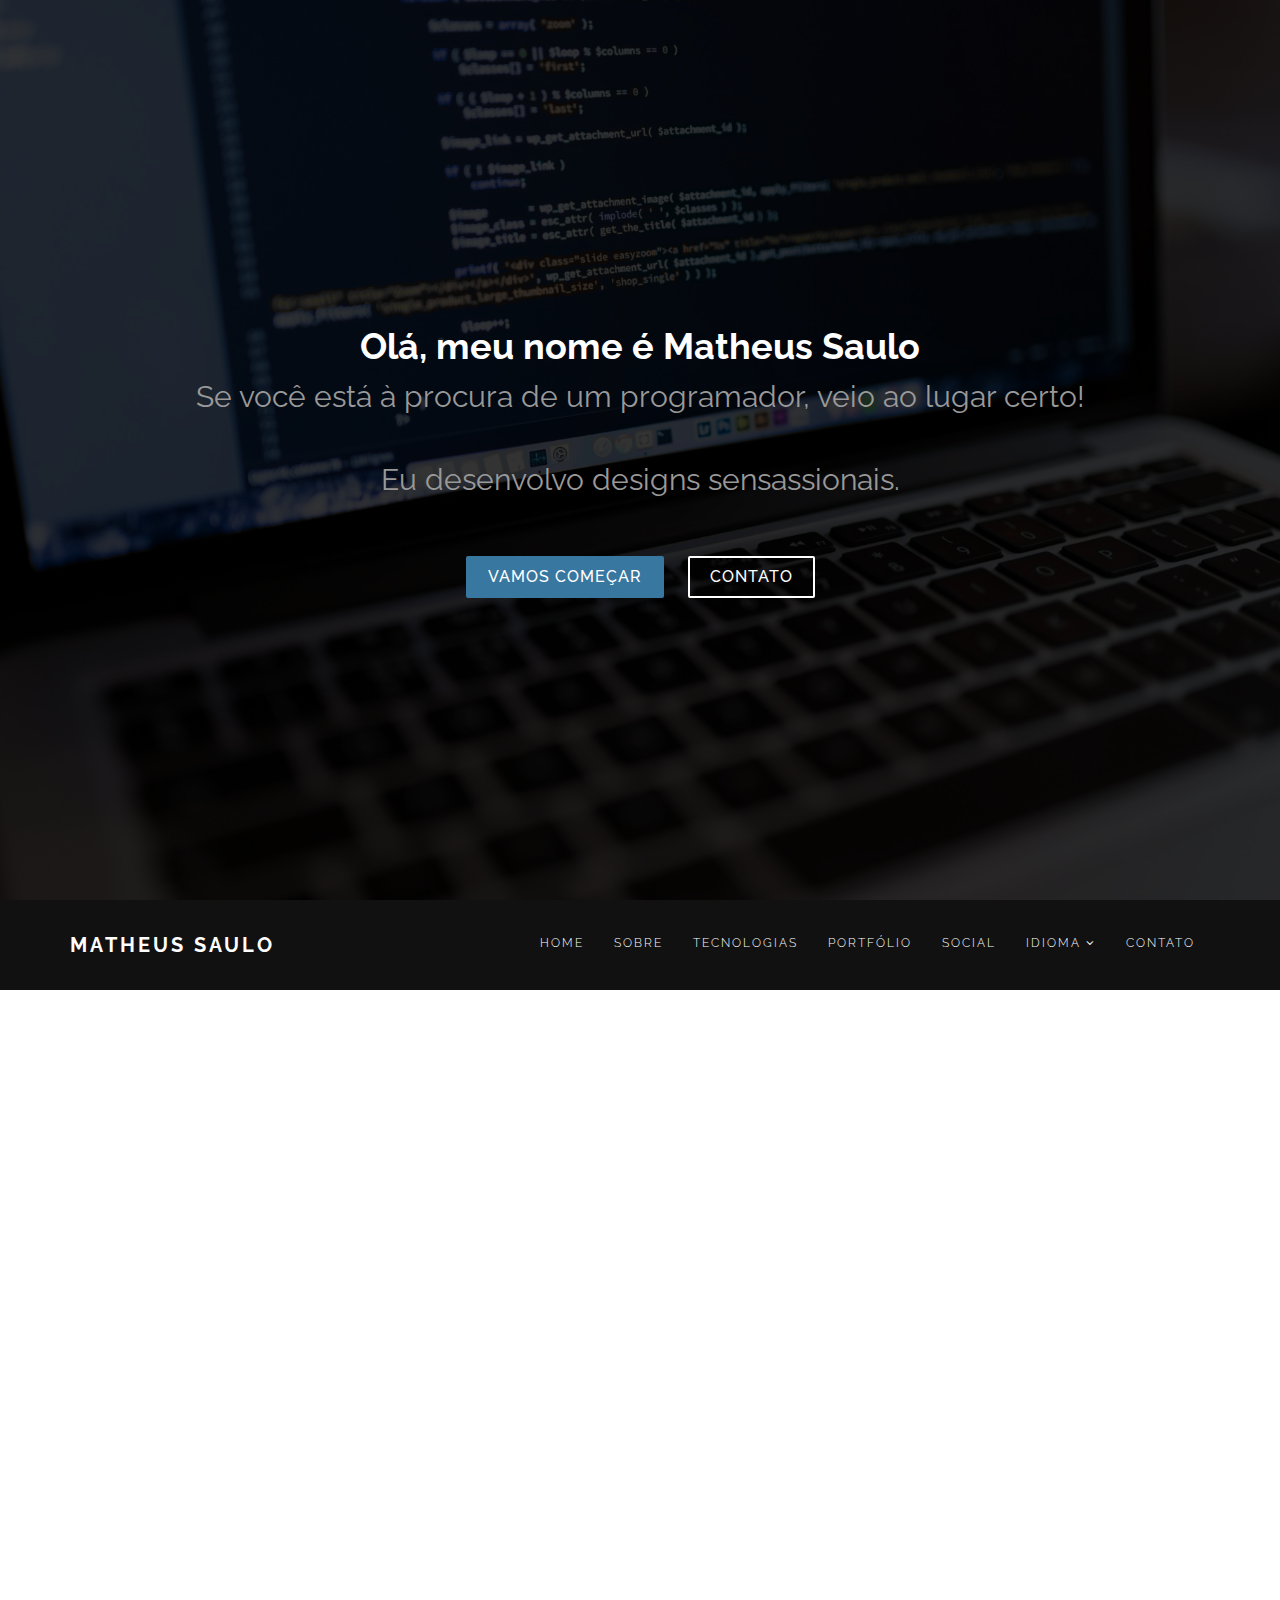
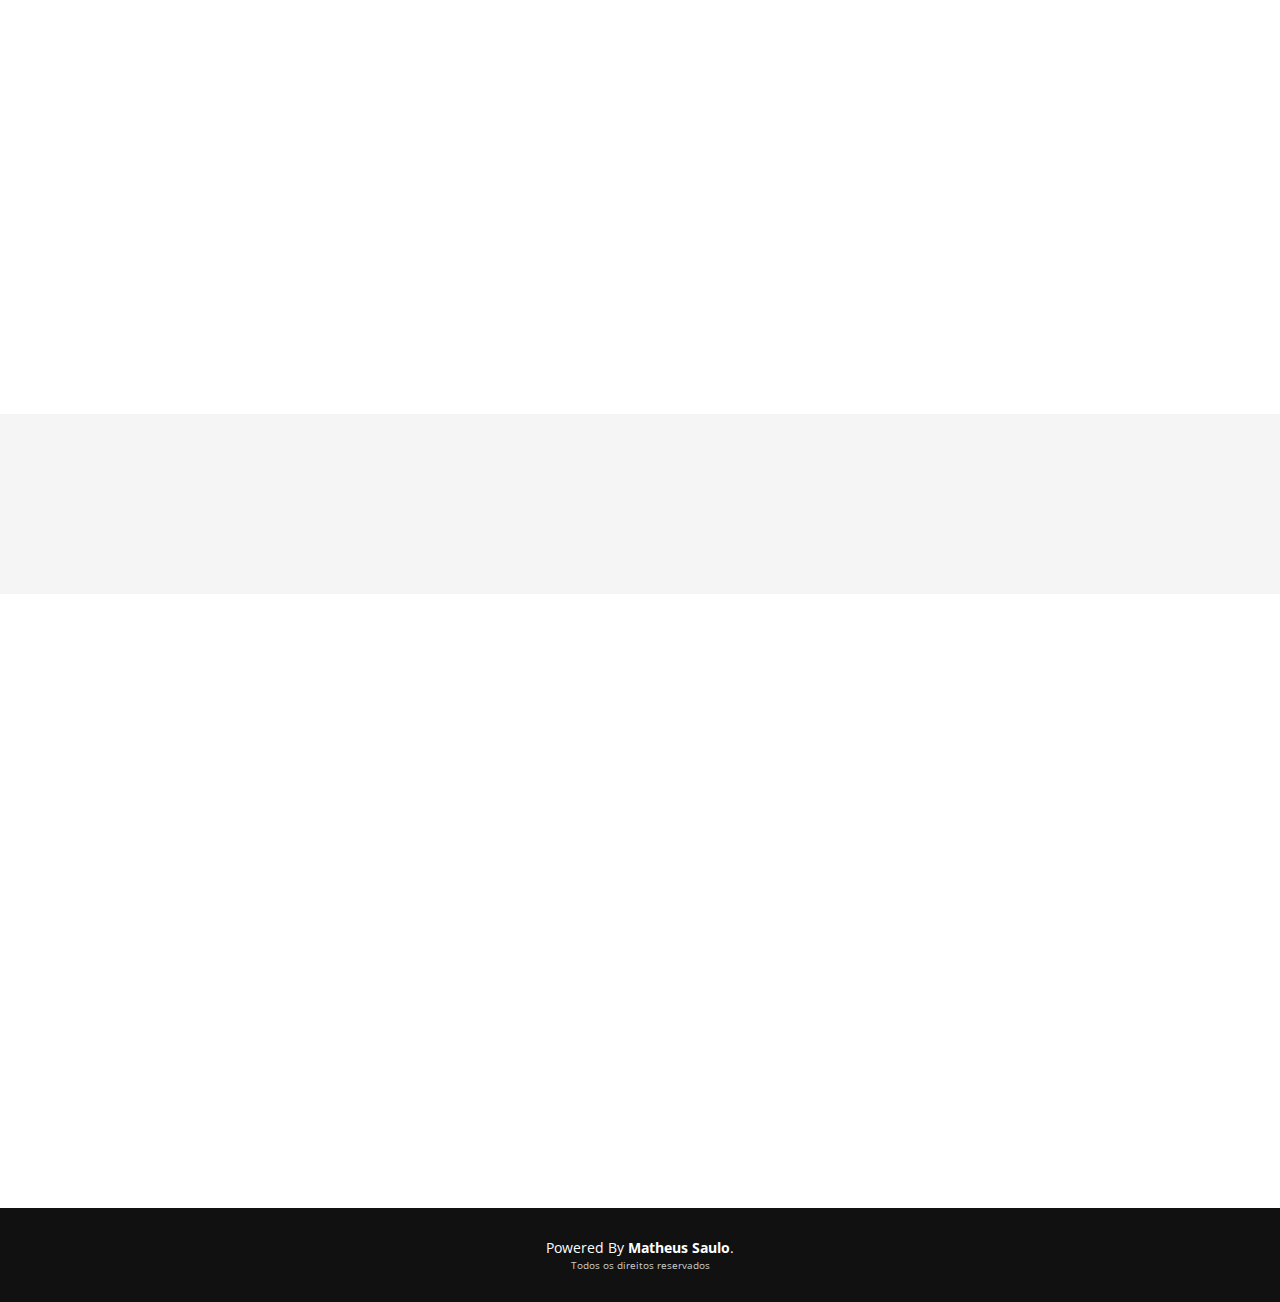
<file: br.html>
<!DOCTYPE html>
<html lang="pt-BR">
<head>
    <meta charset="utf-8">
    <meta name="viewport" content="width=device-width, initial-scale=1">
    <meta property="og:site_name" content="Matheus Saulo"/>
    <meta property="og:title" content="Conheça o Matheus"/>
    <meta property="og:description" content="Entusiasta em TI desde a primeira vez que usei um computador nos anos 2000, programador e gamer nas horas vagas."/>
    <meta property="og:image" content="https://msaulo.github.io/resume/assets/img/pic.jpg">
    <meta property="og:url" content="https://msaulo.github.io/resume/">
    <meta property="og:type" content="website"/>

    <title>Matheus Saulo</title>

    <link rel="apple-touch-icon" sizes="180x180" href="assets/favicon/apple-touch-icon.png">
    <link rel="icon" type="image/png" sizes="32x32" href="assets/favicon/favicon-32x32.png">
    <link rel="icon" type="image/png" sizes="16x16" href="assets/favicon/favicon-16x16.png">
    <link rel="manifest" href="assets/favicon/site.webmanifest">
    <link rel="mask-icon" href="assets/favicon/safari-pinned-tab.svg" color="#3a3c3d">
    <meta name="msapplication-TileColor" content="#ffffff">
    <meta name="theme-color" content="#ffffff">

    <!-- Google Fonts -->
    <link href="https://fonts.googleapis.com/css?family=Open+Sans:300,300i,400,400i,700,700i|Raleway:300,400,500,700,800"
          rel="stylesheet">

    <!-- Bootstrap CSS File -->
    <link href="resource/bootstrap/css/bootstrap.min.css" rel="stylesheet">

    <!-- Libraries CSS Files -->
    <link href="resource/font-awesome/css/font-awesome.min.css" rel="stylesheet">
    <link href="resource/animate-css/animate.min.css" rel="stylesheet">
    <link href="resource/devicon-master/devicon.css" rel="stylesheet">

    <!-- Main Stylesheet File -->
    <link href="assets/css/style.css" rel="stylesheet">

</head>

<body>
<div id="preloader"></div>

<!--==========================
  Hero Section
============================-->
<section id="hero">
    <div class="hero-container">
        <div class="wow fadeIn">
            <h1>Olá, meu nome é Matheus Saulo</h1>
            <h2>Se você está à procura de um programador, veio ao lugar certo!</h2>
            <h2>Eu desenvolvo <span class="rotating">designs sensassionais., websites funcionais., aplicativos para dispositivos móveis.,
                jogos., aplicativos Web., programas em C#., programas em Java., programas em Python., programas em C., banco de dados. </span>
            </h2>
            <div class="actions">
                <a href="#about" class="btn-get-started">Vamos começar</a>
                <a href="#contact" class="btn-services">Contato</a>
            </div>
        </div>
    </div>
</section>

<!--==========================
  Header Section
============================-->
<header id="header">
    <div class="container">

        <div id="logo" class="pull-left">
            <h1><a href="#hero">Matheus Saulo</a></h1>
        </div>

        <nav id="nav-menu-container">
            <ul class="nav-menu">
                <li><a href="#hero"></span>Home</a></li>
                <li><a href="#about">Sobre</a></li>
                <li><a href="#services">Tecnologias</a></li>
                <li><a href="#portfolio">Portfólio</a></li>
                <li><a href="#team">Social</a></li>
                <li class="menu-has-children"><a href="#language" onclick="return false;">Idioma</a>
                    <ul class="flags">
                        <li><a href="./br"><img src="assets/img/brazil.png" alt="Português"/>Português</a></li>
                        <li><a href="./en"><img src="assets/img/usa.png" alt="Inglês"/>Inglês</a></li>
                    </ul>
                </li>
                <li><a href="#contact">Contato</a></li>
            </ul>
        </nav><!-- #nav-menu-container -->
    </div>
</header><!-- #header -->

<!--==========================
  About Section
============================-->
<section id="about">
    <div class="container wow fadeInRight">
        <div class="row">
            <div class="col-md-12">
                <h3 class="section-title">Sobre Mim</h3>
                <div class="section-title-divider"></div>
                <p class="section-description">Entusiasta em TI desde a primeira vez que usei um computador nos anos 2000,
                    programador e gamer nas horas vagas.</p>
            </div>
        </div>
    </div>
    <div class="container about-container wow fadeInLeft">
        <div class="row">
            <div class="col-md-6 col-md-push-6 about-content">
                <h2 class="about-title">Sempre em busca de conhecimento</h2>
                <p class="about-text">
                    A minha trajetória no mundo da tecnologia começou desde a minha infância, a minha primeira experiência
                    no mundo dos computadores foi junto a um Pentium 4 branco, lembro como se fosse hoje, todos os jogos que joguei
                    e a total diversão contida naquela caixa branca.
                </p>
                <p class="about-text">
                    Minha carreira como programador começou quando ingressei em meu primeiro curso voltado a área de
                    informática. A partir deste momento me apaixonei pela programação, e seu mundo extremamente vasto
                    e amplo, com novas ideias e soluções sendo criadas a todo momento. Este mundo me fascina todos os
                    dias e me impulsiona a pensar fora da caixa em todos os momentos de minha trajetória. 
                </p>
                <p class="about-text">
                    Devido a esse interesse ingressei no curso de Análise e Desenvolvimento de Sistemas no IFSP
                    (Instituto Federal de São Paulo). Me dediquei totalmente aos estudos, buscando aprender o
                    mais alto padrão de desenvolvimento de softwares, desde a arquitetura de criação de softwares
                    até a implantação em produção dos aplicativos. 
                </p>
            </div>
        </div>
    </div>
</section>

<!--==========================
  Services Section
============================-->
<section id="services">
    <div class="container wow fadeInRight">
        <div class="row">
            <div class="col-md-12">
                <h3 class="section-title">Tecnologias</h3>
                <div class="section-title-divider"></div>
                <p class="section-description">Essas são as tecnologias que já tive experiência.</p>
            </div>
        </div>

        <div class="row">
            <div class="col-md-4 col-sm-6 service-item">
                <div class="service-icon"><i class="devicon-java-plain"></i></div>
                <h4 class="service-title"><a href="#services">Java</a></h4>
                <p class="service-description">
                    Implementando as melhores práticas de programação orientada a objeto e desenvolvimento de interface gráfica,
                    aplicando e desenvolvendo sempre utilizando especificações UML.</p>
            </div>
            <div class="col-md-4 col-sm-6 service-item">
                <div class="service-icon"><i class="devicon-mysql-plain" style="position: relative;top: 3px"></i></div>
                <h4 class="service-title"><a href="#services">Banco de Dados SQL</a></h4>
                <p class="service-description">Projetando, modificando e consultando bancos de dados relacionais de
                    projetos que são de fácil manutenção, seguros e adaptáveis ​​às mudanças nos requisitos de negócios. PL/SQL, MySQL e Postgres</p>
            </div>
            <div class="col-md-4 col-sm-6 service-item">
                <div class="service-icon"><i class="devicon-html5-plain" style="position: relative;top: 3px"></i></div>
                <h4 class="service-title"><a href="#services">Aplicações Web</a></h4>
                <p class="service-description">Elaborando o design, programando e implementando soluções baseadas na web
                    para problemas de alta interatividade e complexidade, utilizando HTML5, CSS, JavaScript, PHP e muito mais.</p>
            </div>
            <div class="col-md-4 col-sm-6 service-item">
                <div class="service-icon"><i class="devicon-python-plain" style="position: relative;top: 2px"></i></div>
                <h4 class="service-title"><a href="#services">Python</a></h4>
                <p class="service-description">Desenvolvendo aplicações em Python para criar soluções IoT usando
                    Raspbery-Pi, atuadores, relés, sensores e microcontroladores</p>
            </div>
            <div class="col-md-4 col-sm-6 service-item">
                <div class="service-icon"><i class="devicon-javascript-plain" style="position: relative;top: 2px"></i></div>
                <h4 class="service-title"><a href="#services">JavaScript</a></h4>
                <p class="service-description">Desenvolvendo utilizando frameworks JavaScript como Angular, JQuery e React para tornar
                o desenvolvimento um processo ágil e consistente.</p>
            </div>
            <div class="col-md-4 col-sm-6 service-item">
                <div class="service-icon"><i class="devicon-c-line" style="position: relative;top: 2px"></i></div>
                <h4 class="service-title"><a href="#services">Linguagem C</a></h4>
                <p class="service-description">Implementando conceitos de ponteiros, estruturas e tipos abstratos de
                    dados. Listas lineares, árvores e suas generalizações, juntamente com métodos de pesquisa e ordenação.</p>
            </div>
        </div>
    </div>
</section>

<!--==========================
  Subscribe Section
============================-->
<section id="subscribe">
    <div class="container wow fadeInDown">
        <div class="row">
            <div class="col-md-8">
                <h3 class="subscribe-title">Se interessou?</h3>
                <p class="subscribe-text">Ainda não acabou, dê uma olhada em meu portfólio ele está logo abaixo.</p>
            </div>
            <div class="col-md-4 subscribe-btn-container">
                <a class="subscribe-btn" href="#contact">Entre em Contato</a>
            </div>
        </div>
    </div>
</section>

<!--==========================
  Portfolio Section
============================-->
<section id="portfolio">
    <div class="container wow fadeInRight">
        <div class="row">
            <div class="col-md-12">
                <h3 class="section-title">Portfólio</h3>
                <div class="section-title-divider"></div>
                <p class="section-description">Estes são alguns projetos em que estive envolvido: </p>
            </div>
        </div>

        <div class="row">
            <div class="col-md-3">
                <a class="portfolio-item" style="background-image: url(assets/img/portfolio-1.png);" href="#on-service" onclick="return false;">
                    <div class="details">
                        <h4>On-Service</h4>
                        <span>Aplicativo proprietário para controle de acesso e gerenciamento de prestadores de serviço.</span>
                    </div>
                </a>
            </div>

            <div class="col-md-3">
                <a class="portfolio-item" style="background-image: url(assets/img/portfolio-2.png);" href="https://security.eurofarma.com.br/darkweb/" target= "_blank" >
                    <div class="details">
                        <h4>Darkweb Checker</h4>
                        <span>Este aplicativo permite a consulta de credenciais vazadas na Darkweb, instruindo seus usuários
                            a criarem maturidade sobre o assunto: Segurança na Internet.
                        </span>
                    </div>
                </a>
            </div>

            <div class="col-md-3">
                <a class="portfolio-item" style="background-image: url(assets/img/portfolio-3.png);" href="#my-inventory" onclick="return false;">
                    <div class="details">
                        <h4>MyInventory</h4>
                        <span>Aplicativo proprietário para realizar inventário de antenas de telecomunicação.</span>
                    </div>
                </a>
            </div>

            <div class="col-md-3">
                <a class="portfolio-item" style="background-image: url(assets/img/portfolio-4.png);" href="#bible-projection" onclick="return false;">
                    <div class="details">
                        <h4>BibleProjection</h4>
                        <span>Aplicativo proprietário para controle de conteúdo em projetores.</span>
                    </div>
                </a>
            </div>

            <div class="col-md-3">
                <a class="portfolio-item" style="background-image: url(assets/img/portfolio-5.png);" href="#security-center" onclick="return false;">
                    <div class="details">
                        <h4>SecurityCenter</h4>
                        <span>Aplicativo proprietário para análises heurísticas de rede e prevenção de ataques cibernéticos.</span>
                    </div>
                </a>
            </div>

            <div class="col-md-3">
                <a class="portfolio-item" style="background-image: url(assets/img/portfolio-6.png);" href="#euro-news" onclick="return false;">
                    <div class="details">
                        <h4>EuroNews</h4>
                        <span>Aplicativo proprietário para ser utilizado como um portal de notícias feito em PHP.</span>
                    </div>
                </a>
            </div>

            <div class="col-md-3">
                <a class="portfolio-item" style="background-image: url(assets/img/portfolio-7.png);" href="https://github.com/MSaulo/resume" target="_blank">
                    <div class="details">
                        <h4>Este site</h4>
                        <span>Você consegue o código fonte clicando aqui.</span>
                    </div>
                </a>
            </div>

        </div>
    </div>
</section>

<!--==========================
  Social Section
============================-->
<section id="team">
    <div class="container wow fadeInLeft">
        <div class="row">
            <div class="col-md-12">
              <div class="social">
                  <a href="https://github.com/msaulo" target="_blank"><i class="fa fa-github"></i></a>
                  <a href="https://www.linkedin.com/in/m-saulo" target="_blank"><i class="fa fa-linkedin"></i></a>
                  <a href="http://facebook.com/matheus.saulo" target="_blank"><i class="fa fa-facebook"></i></a>
                  <a href="https://www.instagram.com/matheussaulo" target="_blank"><i class="fa fa-instagram"></i></a>
              </div>
            </div>
        </div>
    </div>
</section>

<!--==========================
  Contact Section
============================-->
<section id="contact">
    <div class="container wow fadeInDown">
        <div class="row">
            <div class="col-md-12">
                <h3 class="section-title">Contato</h3>
                <div class="section-title-divider"></div>
                <p class="section-description">Contate-me pelas redes sociais acima, e-mail ou pelo formulário abaixo.</p>
            </div>
        </div>

        <div class="row">
            <div class="col-md-4 col-md-push-2">
                <div class="info">
                    <div>
                        <i class="fa fa-map-marker"></i>
                        <p>Ribeirão Preto, SP - Brasil</p>
                    </div>

                    <div>
                        <i class="fa fa-envelope"></i>
                        <p> <a href="mailto:saulobr@live.com">saulobr@live.com</a></p>
                    </div>

                    <div>
                        <i class="fa fa-phone"></i>
                        <p>+55 (16) 9 9300-8258</p>
                    </div>

                </div>
            </div>

            <div class="col-md-5 col-md-push-2">
                <div class="form">

                    <div id="sendmessage">Menssagem enviada com sucesso. Obrigado!</div>
                    <div id="errormessage">Não foi possível enviar sua messagem, tente novamente...</div>

                    <form id="contact_form"  method="post" class="pure-form pure-form-stacked">
                        <div class="form-group">
                            <input type="text" name="name" class="form-control" id="name" placeholder="Nome"
                                   data-rule="minlen:3" data-msg="O nome necessita ter pelo menos 3 letras"/>
                            <div class="validation"></div>
                        </div>
                        <div class="form-group">
                            <input type="email" class="form-control" name="email" id="email" placeholder="Email"
                                   data-rule="email" data-msg="Insira um email válido"/>
                            <div class="validation"></div>
                        </div>
                        <div class="form-group">
                            <input type="text" class="form-control" name="subject" id="subject" placeholder="Assunto"
                                   data-rule="minlen:6" data-msg="O assunto necessita ter pelo menos 6 letras"/>
                            <div class="validation"></div>
                        </div>
                        <div class="form-group">
                            <textarea class="form-control" name="message" rows="5" data-rule="required"
                                      data-msg="Escreva alguma mensagem" placeholder="Mensagem"></textarea>
                            <div class="validation"></div>
                        </div>
                        <div class="text-center">
                            <button type="submit">Enviar Mensagem</button>
                        </div>
                    </form>

                    <!-- END -->

                </div>
            </div>

        </div>
    </div>
</section>

<!--==========================
  Footer
============================-->
<footer id="footer">
    <div class="container">
        <div class="row">
            <div class="col-md-12">
                <div class="copyright">
                    Powered By <strong>Matheus Saulo</strong>.
                </div>
            </div>
            <div class="credits">
                <span>Todos os direitos reservados</span>
            </div>
        </div>
    </div>
</footer><!-- #footer -->

<a href="#" class="back-to-top"><i class="fa fa-chevron-up"></i></a>

<!-- Required JavaScript Libraries -->
<script src="resource/jquery/jquery.min.js"></script>
<script src="resource/bootstrap/js/bootstrap.min.js"></script>
<script src="resource/superfish/hoverIntent.js"></script>
<script src="resource/superfish/superfish.min.js"></script>
<script src="resource/morphext/morphext.min.js"></script>
<script src="resource/wow/wow.min.js"></script>
<script src="resource/stickyjs/sticky.js"></script>
<script src="resource/easing/easing.js"></script>

<!-- Template Specisifc Custom Javascript File -->
<script src="assets/js/custom.js"></script>
<script src="assets/js/contactform.js"></script>

</body>
</html>
</file>
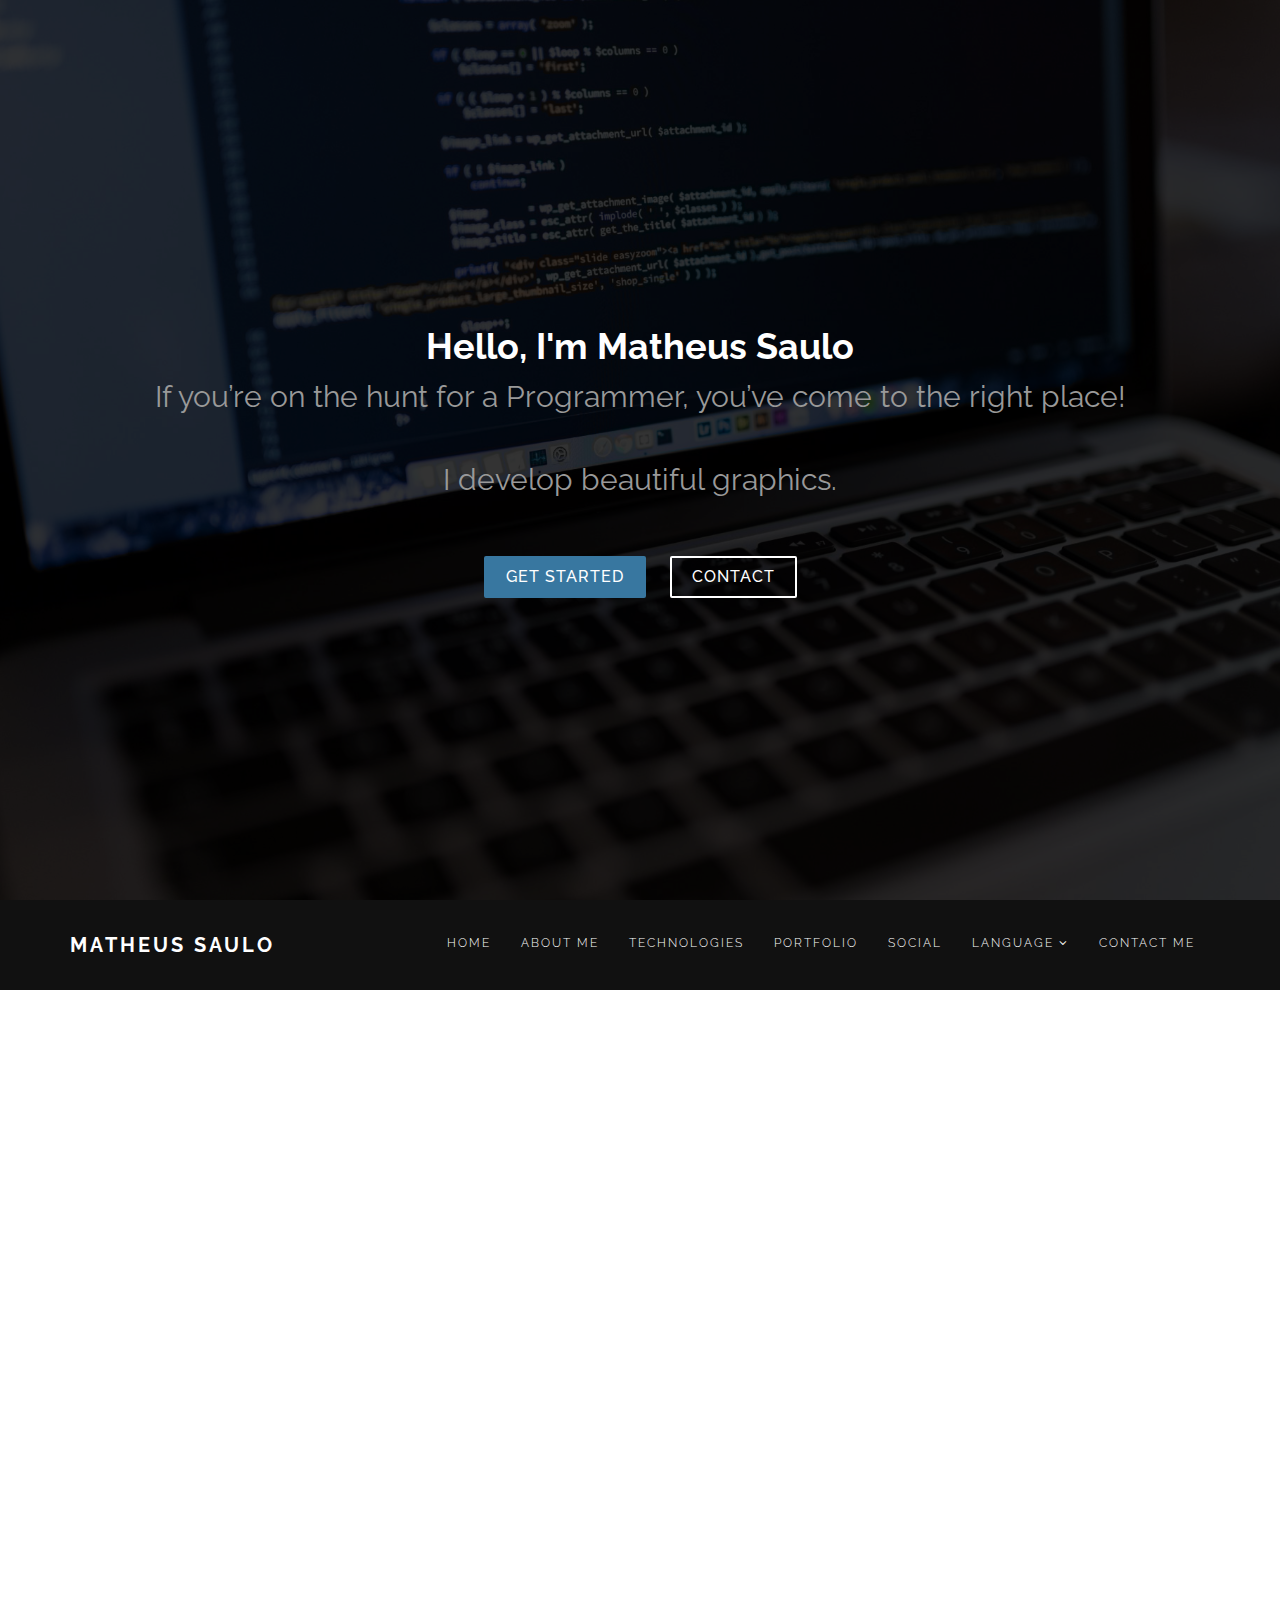
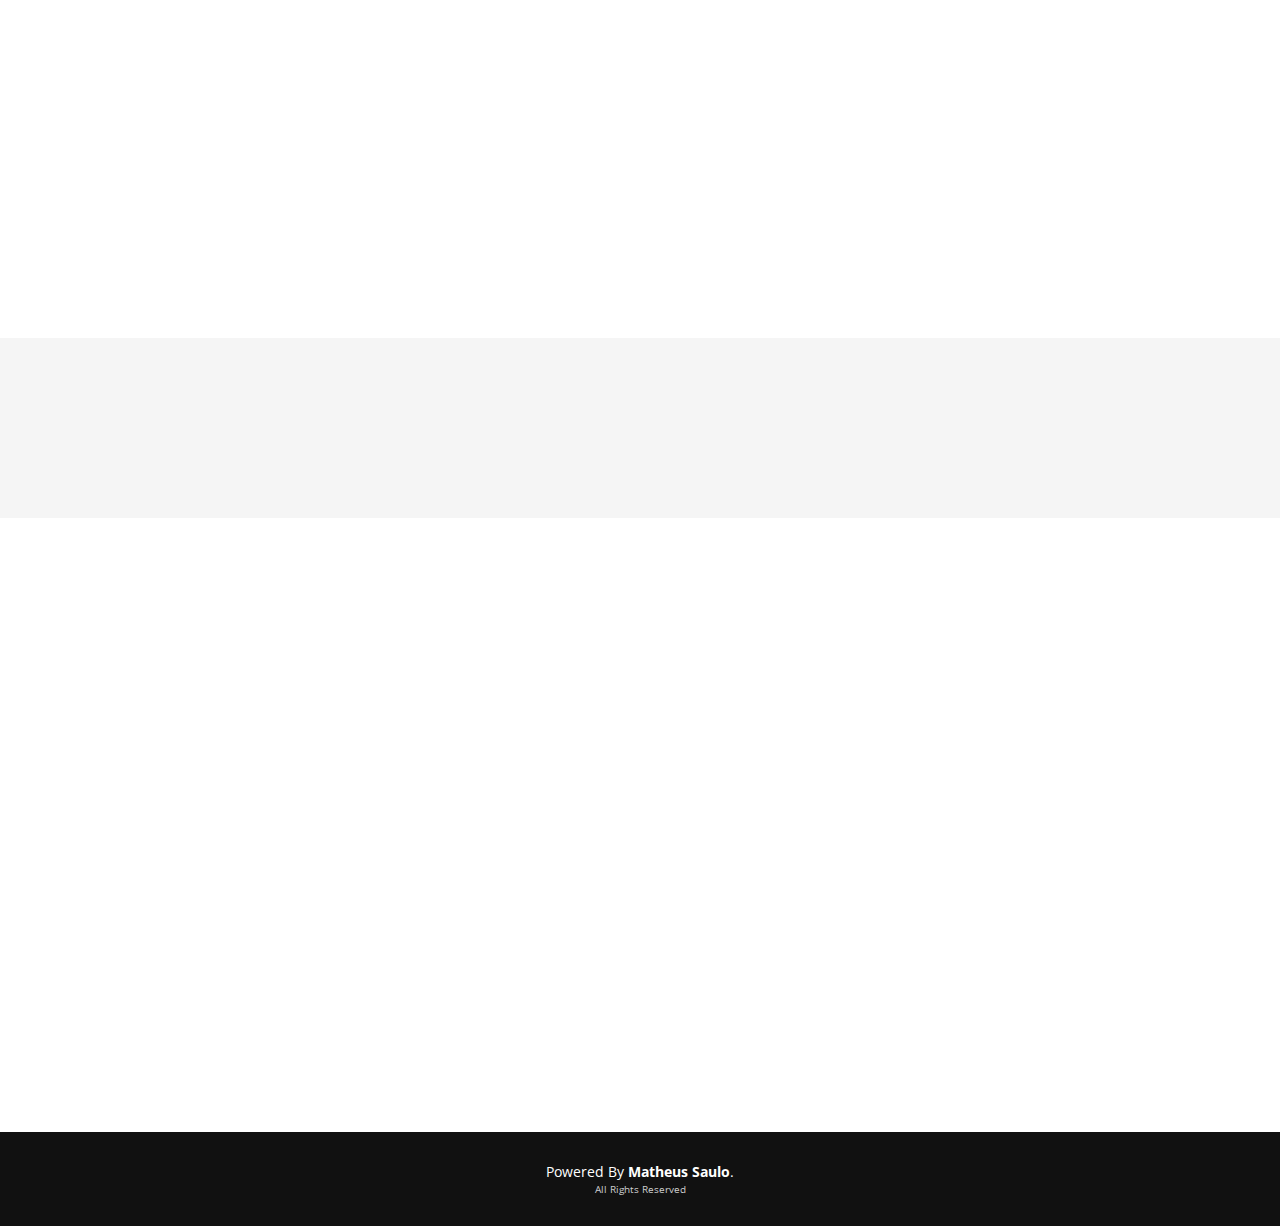
<file: en.html>
<!DOCTYPE html>
<html lang="pt-BR">
<head>
    <meta charset="utf-8">
    <meta name="viewport" content="width=device-width, initial-scale=1">
    <meta property="og:site_name" content="Matheus Saulo"/>
    <meta property="og:title" content="Meet Matheus"/>
    <meta property="og:description" content="IT enthusiast since the first time I used a computer in the 2000s, programmer and gamer in spare time."/>
    <meta property="og:image" content="https://msaulo.github.io/resume/assets/img/pic.jpg">
    <meta property="og:url" content="https://msaulo.github.io/resume/">
    <meta property="og:type" content="website"/>

    <title>Matheus Saulo</title>

    <link rel="apple-touch-icon" sizes="180x180" href="assets/favicon/apple-touch-icon.png">
    <link rel="icon" type="image/png" sizes="32x32" href="assets/favicon/favicon-32x32.png">
    <link rel="icon" type="image/png" sizes="16x16" href="assets/favicon/favicon-16x16.png">
    <link rel="manifest" href="assets/favicon/site.webmanifest">
    <link rel="mask-icon" href="assets/favicon/safari-pinned-tab.svg" color="#3a3c3d">
    <meta name="msapplication-TileColor" content="#ffffff">
    <meta name="theme-color" content="#ffffff">

    <!-- Google Fonts -->
    <link href="https://fonts.googleapis.com/css?family=Open+Sans:300,300i,400,400i,700,700i|Raleway:300,400,500,700,800"
          rel="stylesheet">

    <!-- Bootstrap CSS File -->
    <link href="resource/bootstrap/css/bootstrap.min.css" rel="stylesheet">

    <!-- Libraries CSS Files -->
    <link href="resource/font-awesome/css/font-awesome.min.css" rel="stylesheet">
    <link href="resource/animate-css/animate.min.css" rel="stylesheet">
    <link href="resource/devicon-master/devicon.css" rel="stylesheet">

    <!-- Main Stylesheet File -->
    <link href="assets/css/style.css" rel="stylesheet">

</head>

<body>
<div id="preloader"></div>

<!--==========================
  Hero Section
============================-->
<section id="hero">
    <div class="hero-container">
        <div class="wow fadeIn">
            <h1>Hello, I'm Matheus Saulo</h1>
            <h2>If you’re on the hunt for a Programmer, you’ve come to the right place!</h2>
            <h2>I develop  <span class="rotating">beautiful graphics., functional websites., mobile apps.,
                games., Web apps., programs in C#., programs in Java., programs in Python., programs in C., databases. </span>
            </h2>
            <div class="actions">
                <a href="#about" class="btn-get-started">Get Started</a>
                <a href="#contact" class="btn-services">Contact</a>
            </div>
        </div>
    </div>
</section>

<!--==========================
  Header Section
============================-->
<header id="header">
    <div class="container">

        <div id="logo" class="pull-left">
            <h1><a href="#hero">Matheus Saulo</a></h1>
        </div>

        <nav id="nav-menu-container">
            <ul class="nav-menu">
                <li><a href="#hero"></span>Home</a></li>
                <li><a href="#about">About Me</a></li>
                <li><a href="#services">Technologies</a></li>
                <li><a href="#portfolio">Portfolio</a></li>
                <li><a href="#team">Social</a></li>
                <li class="menu-has-children"><a href="#language" onclick="return false;">Language</a>
                    <ul class="flags">
                        <li><a href="./br"><img src="assets/img/brazil.png" alt="Portuguese"/>Portuguese</a></li>
                        <li><a href="./en"><img src="assets/img/usa.png" alt="English"/>English</a></li>
                    </ul>
                </li>
                <li><a href="#contact">Contact Me</a></li>
            </ul>
        </nav><!-- #nav-menu-container -->
    </div>
</header><!-- #header -->

<!--==========================
  About Section
============================-->
<section id="about">
    <div class="container wow fadeInRight">
        <div class="row">
            <div class="col-md-12">
                <h3 class="section-title">About Me</h3>
                <div class="section-title-divider"></div>
                <p class="section-description">IT enthusiast since the first time I used a computer in the 2000s,
                    programmer and gamer in spare time.</p>
            </div>
        </div>
    </div>
    <div class="container about-container wow fadeInLeft">
        <div class="row">
            <div class="col-md-6 col-md-push-6 about-content">
                <h2 class="about-title">Always in search of knowledge</h2>
                <p class="about-text">
                    My career in the world of technology began since my childhood, my first experience in the 
                    computer world was to a white Pentium 4, I remember as if it were today, all the games 
                    I played and the total fun contained in that white box.
                </p>
                <p class="about-text">
                    My career as a programmer began when I entered my first course focused on the computer 
                    area. From this moment on I fell in love with programming, and its extremely vast and 
                    broad world, with new ideas and solutions being created at all times. This world 
                    fascinates me every day and drives me to think outside the box at every moment of my trajectory. 
                </p>
                <p class="about-text">
                    Due to this interest I entered the course of Systems Analysis and Development at the IFSP ​
                    (Federal Institute of São Paulo). I totally dedicated myself to studies, seeking to learn 
                    the highest standard of software development, since software creation architecture until application 
                    production deployment.
                </p>
            </div>
        </div>
    </div>
</section>

<!--==========================
  Services Section
============================-->
<section id="services">
    <div class="container wow fadeInRight">
        <div class="row">
            <div class="col-md-12">
                <h3 class="section-title">Technologies</h3>
                <div class="section-title-divider"></div>
                <p class="section-description">These are the technologies I've worked with before</p>
            </div>
        </div>

        <div class="row">
            <div class="col-md-4 col-sm-6 service-item">
                <div class="service-icon"><i class="devicon-java-plain"></i></div>
                <h4 class="service-title"><a href="#services">Java</a></h4>
                <p class="service-description">Implementing best practices of object-oriented programming and graphical interface development
                    and always developing using UML specifications</p>
            </div>
            <div class="col-md-4 col-sm-6 service-item">
                <div class="service-icon"><i class="devicon-mysql-plain" style="position: relative;top: 3px"></i></div>
                <h4 class="service-title"><a href="#services">Database</a></h4>
                <p class="service-description">Designing, modifying and querying relational databases of projects that are 
                    easy to maintain, safe and adaptable to changes in business requirements. PL/SQL, MySQL, Postgres and MongoDB</p>
            </div>
            <div class="col-md-4 col-sm-6 service-item">
                <div class="service-icon"><i class="devicon-html5-plain" style="position: relative;top: 3px"></i></div>
                <h4 class="service-title"><a href="#services">Web Apps</a></h4>
                <p class="service-description">Elaborating design, programming and implementing web-based solutions for high interactivity 
                    and complexity problems, using HTML5, CSS, JavaScript, PHP and more.</p>
            </div>
            <div class="col-md-4 col-sm-6 service-item">
                <div class="service-icon"><i class="devicon-python-plain" style="position: relative;top: 2px"></i></div>
                <h4 class="service-title"><a href="#services">Python</a></h4>
                <p class="service-description">Developing Python applications to create IoT solutions using Raspbery-Pi, 
                    actuators, relays, sensors and microcontrollers</p>
            </div>
            <div class="col-md-4 col-sm-6 service-item">
                <div class="service-icon"><i class="devicon-javascript-plain" style="position: relative;top: 2px"></i></div>
                <h4 class="service-title"><a href="#services">JavaScript</a></h4>
                <p class="service-description">Developing using JavaScript frameworks such as Angular, JQuery, and React
                    to make development an agile and consistent process.</p>
            </div>
            <div class="col-md-4 col-sm-6 service-item">
                <div class="service-icon"><i class="devicon-c-line" style="position: relative;top: 2px"></i></div>
                <h4 class="service-title"><a href="#services">C Language</a></h4>
                <p class="service-description">Implementing concepts of pointers, structures, and abstract types of data. 
                    linear lists, trees, and their generalizations, along with search and ordering methods.</p>
            </div>
        </div>
    </div>
</section>

<!--==========================
  Subscribe Section
============================-->
<section id="subscribe">
    <div class="container wow fadeInDown">
        <div class="row">
            <div class="col-md-8">
                <h3 class="subscribe-title">Still interested?</h3>
                <p class="subscribe-text">It is not over yet, there is still my portfolio under this section</p>
            </div>
            <div class="col-md-4 subscribe-btn-container">
                <a class="subscribe-btn" href="#contact">Contact Me Now</a>
            </div>
        </div>
    </div>
</section>

<!--==========================
  Portfolio Section
============================-->
<section id="portfolio">
    <div class="container wow fadeInRight">
        <div class="row">
            <div class="col-md-12">
                <h3 class="section-title">Portfólio</h3>
                <div class="section-title-divider"></div>
                <p class="section-description">These are some projects I've been involved</p>
            </div>
        </div>

        <div class="row">
            <div class="col-md-3">
                <a class="portfolio-item" style="background-image: url(assets/img/portfolio-1.png);" href="#on-service" onclick="return false;">
                    <div class="details">
                        <h4>On-Service</h4>
                        <span>Proprietary application for access control and management of service providers.</span>
                    </div>
                </a>
            </div>

            <div class="col-md-3">
                <a class="portfolio-item" style="background-image: url(assets/img/portfolio-2.png);" href="https://security.eurofarma.com.br/darkweb/" target= "_blank" >
                    <div class="details">
                        <h4>Darkweb Checker</h4>
                        <span>This app allows you to query for credentials leaked on Darkweb, instructing your users
                            to create maturity on the subject: Internet Security.
                        </span>
                    </div>
                </a>
            </div>

            <div class="col-md-3">
                <a class="portfolio-item" style="background-image: url(assets/img/portfolio-3.png);" href="#my-inventory" onclick="return false;">
                    <div class="details">
                        <h4>MyInventory</h4>
                        <span>Proprietary application to perform inventory of telecommunication antennas.</span>
                    </div>
                </a>
            </div>

            <div class="col-md-3">
                <a class="portfolio-item" style="background-image: url(assets/img/portfolio-4.png);" href="#bible-projection" onclick="return false;" target="_blank">
                    <div class="details">
                        <h4>BibleProjection</h4>
                        <span>Proprietary application for content control on projectors.</span>
                    </div>
                </a>
            </div>

            <div class="col-md-3">
                <a class="portfolio-item" style="background-image: url(assets/img/portfolio-5.png);" href="#security-center" onclick="return false;">
                    <div class="details">
                        <h4>SecurityCenter</h4>
                        <span>Proprietary application for network heuristic analysis and cyber attack prevention.</span>
                    </div>
                </a>
            </div>

            <div class="col-md-3">
                <a class="portfolio-item" style="background-image: url(assets/img/portfolio-6.png);" href="#euro-news" onclick="return false;">
                    <div class="details">
                        <h4>EuroNews</h4>
                        <span>Proprietary application to be used as a news portal made in PHP.</span>
                    </div>
                </a>
            </div>

            <div class="col-md-3">
                <a class="portfolio-item" style="background-image: url(assets/img/portfolio-7.png);" href="https://github.com/MSaulo/resume" target="_blank">
                    <div class="details">
                        <h4>This Website</h4>
                        <span>You can find the source code clicking here.</span>
                    </div>
                </a>
            </div>

        </div>
    </div>
</section>

<!--==========================
  Social Section
============================-->
<section id="team">
    <div class="container wow fadeInLeft">
        <div class="row">
            <div class="col-md-12">
              <div class="social">
                  <a href="https://github.com/msaulo" target="_blank"><i class="fa fa-github"></i></a>
                  <a href="https://www.linkedin.com/in/m-saulo" target="_blank"><i class="fa fa-linkedin"></i></a>
                  <a href="http://facebook.com/matheus.saulo" target="_blank"><i class="fa fa-facebook"></i></a>
                  <a href="https://www.instagram.com/matheussaulo" target="_blank"><i class="fa fa-instagram"></i></a>
              </div>
            </div>
        </div>
    </div>
</section>

<!--==========================
  Contact Section
============================-->
<section id="contact">
    <div class="container wow fadeInDown">
        <div class="row">
            <div class="col-md-12">
                <h3 class="section-title">Contact Me</h3>
                <div class="section-title-divider"></div>
                <p class="section-description">Contact me through the social networks above, email or form below.</p>
            </div>
        </div>

        <div class="row">
            <div class="col-md-4 col-md-push-2">
                <div class="info">
                    <div>
                        <i class="fa fa-map-marker"></i>
                        <p>Ribeirão Preto, SP - Brazil</p>
                    </div>

                    <div>
                        <i class="fa fa-envelope"></i>
                        <p> <a href="mailto:saulobr@live.com">saulobr@live.com</a></p>
                    </div>

                    <div>
                        <i class="fa fa-phone"></i>
                        <p>+55 (16) 9 9300-8258</p>
                    </div>

                </div>
            </div>

            <div class="col-md-5 col-md-push-2">
                <div class="form">

                    <div id="sendmessage">Menssagem successfully sent. Thank you!</div>
                    <div id="errormessage">Unable to send your message, please try again...</div>

                    <form id="contact_form"  method="post" class="pure-form pure-form-stacked">
                        <div class="form-group">
                            <input type="text" name="name" class="form-control" id="name" placeholder="Name"
                                    data-rule="minlen:3" data-msg="Please enter at least 3 chars"/>
                            <div class="validation"></div>
                        </div>
                        <div class="form-group">
                            <input type="email" class="form-control" name="email" id="email" placeholder="Email"
                                    data-rule="email" data-msg="Please enter a valid email"/>
                            <div class="validation"></div>
                        </div>
                        <div class="form-group">
                            <input type="text" class="form-control" name="subject" id="subject" placeholder="Subject"
                                    data-rule="minlen:6" data-msg="Please enter at least 6 chars"/>
                            <div class="validation"></div>
                        </div>
                        <div class="form-group">
                            <textarea class="form-control" name="message" rows="5" data-rule="required"
                                        data-msg="Please write something" placeholder="Message"></textarea>
                            <div class="validation"></div>
                        </div>
                        <div class="text-center">
                            <button type="submit">Send Message</button>
                        </div>
                    </form>

                    <!-- END -->

                </div>
            </div>

        </div>
    </div>
</section>

<!--==========================
  Footer
============================-->
<footer id="footer">
    <div class="container">
        <div class="row">
            <div class="col-md-12">
                <div class="copyright">
                    Powered By <strong>Matheus Saulo</strong>.
                </div>
            </div>
            <div class="credits">
                <span>All Rights Reserved</span>
            </div>
        </div>
    </div>
</footer><!-- #footer -->

<a href="#" class="back-to-top"><i class="fa fa-chevron-up"></i></a>

<!-- Required JavaScript Libraries -->
<script src="resource/jquery/jquery.min.js"></script>
<script src="resource/bootstrap/js/bootstrap.min.js"></script>
<script src="resource/superfish/hoverIntent.js"></script>
<script src="resource/superfish/superfish.min.js"></script>
<script src="resource/morphext/morphext.min.js"></script>
<script src="resource/wow/wow.min.js"></script>
<script src="resource/stickyjs/sticky.js"></script>
<script src="resource/easing/easing.js"></script>

<!-- Template Specisifc Custom Javascript File -->
<script src="assets/js/custom.js"></script>
<script src="assets/js/contactform.js"></script>

</body>
</html>
</file>
<file: resource/devicon-master/devicon.css>
@font-face {
	font-family: 'devicon';
	src:url('fonts/devicon.eot?-hdf3wh');
	src:url('fonts/devicon.eot?#iefix-hdf3wh') format('embedded-opentype'),
		url('fonts/devicon.woff?-hdf3wh') format('woff'),
		url('fonts/devicon.ttf?-hdf3wh') format('truetype'),
		url('fonts/devicon.svg?-hdf3wh#devicon') format('svg');
	font-weight: normal;
	font-style: normal;
}

[class^="devicon-"], [class*=" devicon-"] {
	font-family: 'devicon';
	speak: none;
	font-style: normal;
	font-weight: normal;
	font-variant: normal;
	text-transform: none;
	line-height: 1;

	/* Better Font Rendering =========== */
	-webkit-font-smoothing: antialiased;
	-moz-osx-font-smoothing: grayscale;
}
.devicon-sketch-line-wordmark:before {
  content: "\e94c";
}
.devicon-sketch-line:before {
  content: "\e94d";
}
.devicon-npm-original-wordmark:before {
  content: "\e952";
}
.devicon-ionic-original-wordmark:before {
  content: "\e953";
}
.devicon-ionic-original:before {
  content: "\e954";
}
.devicon-ember-original-wordmark:before {
  content: "\e955";
}
.devicon-electron-original-wordmark:before {
  content: "\e956";
}
.devicon-electron-original:before {
  content: "\e957";
}
.devicon-vagrant-plain-wordmark:before {
  content: "\e94e";
}
.devicon-vagrant-plain:before {
  content: "\e94f";
}
.devicon-yarn-plain-wordmark:before {
  content: "\e950";
}
.devicon-yarn-plain:before {
  content: "\e951";
}
.devicon-handlebars-plain-wordmark:before {
  content: "\e94a";
}
.devicon-handlebars-plain:before {
  content: "\e94b";
}
.devicon-couchdb-plain-wordmark:before {
  content: "\e948";
}
.devicon-couchdb-plain:before {
  content: "\e949";
}
.devicon-behance-plain-wordmark:before {
  content: "\e943";
}
.devicon-behance-plain:before {
  content: "\e945";
}
.devicon-linkedin-plain-wordmark:before {
  content: "\e946";
}
.devicon-linkedin-plain:before {
  content: "\e947";
}
.devicon-ceylon-plain-wordmark:before {
  content: "\e943";
}
.devicon-ceylon-plain:before {
  content: "\e944";
}
.devicon-elm-plain-wordmark:before {
  content: "\e941";
}
.devicon-elm-plain:before {
  content: "\e942";
}
.devicon-cakephp-plain-wordmark:before {
  content: "\e93f";
}
.devicon-cakephp-plain:before {
  content: "\e940";
}
.devicon-stylus-original:before {
  content: "\e93e";
}
.devicon-express-original-wordmark:before {
  content: "\e93c";
}
.devicon-express-original:before {
  content: "\e93d";
}
.devicon-devicon-plain-wordmark:before {
  content: "\e93a";
}
.devicon-devicon-plain:before {
  content: "\e93b";
}
.devicon-intellij-plain-wordmark:before {
  content: "\e932";
}
.devicon-intellij-plain:before {
  content: "\e933";
}
.devicon-pycharm-plain-wordmark:before {
  content: "\e934";
}
.devicon-pycharm-plain:before {
  content: "\e935";
}
.devicon-rubymine-plain-wordmark:before {
  content: "\e936";
}
.devicon-rubymine-plain:before {
  content: "\e937";
}
.devicon-webstorm-plain-wordmark:before {
  content: "\e938";
}
.devicon-webstorm-plain:before {
  content: "\e939";
}
.devicon-tomcat-line-wordmark:before {
  content: "\e92c";
}
.devicon-tomcat-line:before {
  content: "\e92d";
}
.devicon-vuejs-line-wordmark:before {
  content: "\e92e";
}
.devicon-vuejs-line:before {
  content: "\e92f";
}
.devicon-vuejs-plain-wordmark:before {
  content: "\e930";
}
.devicon-vuejs-plain:before {
  content: "\e931";
}
.devicon-swift-plain-wordmark:before {
  content: "\e92a";
}
.devicon-swift-plain:before {
  content: "\e92b";
}
.devicon-webpack-plain-wordmark:before {
  content: "\e928";
}
.devicon-webpack-plain:before {
  content: "\e929";
}
.devicon-visualstudio-plain-wordmark:before {
  content: "\e926";
}
.devicon-visualstudio-plain:before {
  content: "\e927";
}
.devicon-slack-plain-wordmark:before {
  content: "\e924";
}
.devicon-slack-plain:before {
  content: "\e925";
}
.devicon-facebook-original:before,
.devicon-facebook-plain:before {
	content: "\e91c";
}
.devicon-typescript-original:before,
.devicon-typescript-plain:before {
  content: "\e920";
}
.devicon-babel-original:before,
.devicon-babel-plain:before {
  content: "\e921";
}
.devicon-mocha-plain:before {
  content: "\e919";
}
.devicon-jasmine-plain-wordmark:before {
  content: "\e91b";
}
.devicon-jasmine-plain:before {
  content: "\e91a";
}
.devicon-gatling-plain-wordmark:before {
	content: "\e918";
}
.devicon-gatling-plain:before {
	content: "\e917";
}
.devicon-ssh-original-wordmark:before,
.devicon-ssh-plain-wordmark:before {
	content: "\e916";
}
.devicon-ssh-original:before,
.devicon-ssh-plain:before {
	content: "\e915";
}
.devicon-sourcetree-original-wordmark:before,
.devicon-sourcetree-plain-wordmark:before {
	content: "\e914";
}
.devicon-sourcetree-original:before,
.devicon-sourcetree-plain:before {
	content: "\e913";
}
.devicon-phpstorm-plain-wordmark:before {
	content: "\e912";
}
.devicon-phpstorm-plain:before {
	content: "\e911";
}
.devicon-protractor-plain-wordmark:before {
	content: "\e901";
}
.devicon-protractor-plain:before {
	content: "\e900";
}
.devicon-gradle-plain-wordmark:before {
	content: "\e8f1";
}
.devicon-gradle-plain:before {
	content: "\e902";
}
.devicon-cucumber-plain-wordmark:before {
	content: "\e905";
}
.devicon-cucumber-plain:before {
	content: "\e904";
}
.devicon-jeet-plain-wordmark:before {
	content: "\e906";
}
.devicon-jeet-plain:before {
	content: "\e903";
}
.devicon-gitlab-plain-wordmark:before {
	content: "\e908";
}
.devicon-gitlab-plain:before {
	content: "\e907";
}
.devicon-github-original-wordmark:before,
.devicon-github-plain-wordmark:before {
	content: "\e90a";
}
.devicon-github-original:before,
.devicon-github-plain:before {
	content: "\e909";
}
.devicon-d3js-plain:before {
	content: "\e90c";
}
.devicon-confluence-original-wordmark:before,
.devicon-confluence-plain-wordmark:before {
	content: "\e90e";
}
.devicon-confluence-original:before,
.devicon-confluence-plain:before {
	content: "\e90d";
}
.devicon-bitbucket-original-wordmark:before,
.devicon-bitbucket-plain-wordmark:before {
	content: "\e910";
}
.devicon-bitbucket-original:before,
.devicon-bitbucket-plain:before {
	content: "\e90f";
}
.devicon-safari-line-wordmark:before {
	content: "\e632";
}
.devicon-safari-line:before {
	content: "\e63a";
}
.devicon-safari-plain-wordmark:before {
	content: "\e63b";
}
.devicon-safari-plain:before {
	content: "\e63c";
}
.devicon-jetbrains-plain:before,
.devicon-jetbrains-line:before,
.devicon-jetbrains-line-wordmark:before,
.devicon-jetbrains-plain-wordmark:before {
	content: "\e63d";
}
.devicon-django-line:before,
.devicon-django-line-wordmark:before {
	content: "\e63e";
}
.devicon-django-plain:before,
.devicon-django-plain-wordmark:before {
	content: "\e63f";
}

.devicon-gimp-plain:before {
	content: "\e633";
}

.devicon-redhat-plain-wordmark:before {
	content: "\e62a";
}

.devicon-redhat-plain:before {
	content: "\e62b";
}

.devicon-cplusplus-line:before,
.devicon-cplusplus-line-wordmark:before {
	content: "\e634";
}

.devicon-cplusplus-plain:before,
.devicon-cplusplus-plain-wordmark:before {
	content: "\e635";
}

.devicon-csharp-line:before,
.devicon-csharp-line-wordmark:before {
	content: "\e636";
}

.devicon-csharp-plain:before,
.devicon-csharp-plain-wordmark:before {
	content: "\e637";
}

.devicon-c-line:before,
.devicon-c-line-wordmark:before {
	content: "\e638";
}

.devicon-c-plain:before,
.devicon-c-plain-wordmark:before {
	content: "\e639";
}

.devicon-nodewebkit-line-wordmark:before {
	content: "\e611";
}

.devicon-nodewebkit-line:before {
	content: "\e612";
}

.devicon-nodewebkit-plain-wordmark:before {
	content: "\e613";
}

.devicon-nodewebkit-plain:before {
	content: "\e614";
}

.devicon-nginx-original:before,
.devicon-nginx-original-wordmark:before,
.devicon-nginx-plain:before,
.devicon-nginx-plain-wordmark:before {
	content: "\e615";
}

.devicon-erlang-plain-wordmark:before {
	content: "\e616";
}

.devicon-erlang-plain:before {
	content: "\e617";
}

.devicon-doctrine-line-wordmark:before {
	content: "\e618";
}

.devicon-doctrine-line:before {
	content: "\e619";
}

.devicon-doctrine-plain-wordmark:before {
	content: "\e61a";
}

.devicon-doctrine-plain:before {
	content: "\e625";
}

.devicon-apache-line-wordmark:before {
	content: "\e626";
}

.devicon-apache-line:before {
	content: "\e627";
}

.devicon-apache-plain-wordmark:before {
	content: "\e628";
}

.devicon-apache-plain:before {
	content: "\e629";
}

.devicon-go-line:before {
	content: "\e610";
}

.devicon-redis-plain-wordmark:before {
	content: "\e606";
}

.devicon-redis-plain:before {
	content: "\e607";
}

.devicon-meteor-plain-wordmark:before {
	content: "\e608";
}

.devicon-meteor-plain:before {
	content: "\e609";
}

.devicon-heroku-line-wordmark:before,
.devicon-heroku-original-wordmark:before {
	content: "\e60a";
}

.devicon-heroku-line:before,
.devicon-heroku-original:before {
	content: "\e60b";
}

.devicon-heroku-plain-wordmark:before {
	content: "\e60c";
}

.devicon-heroku-plain:before {
	content: "\e60f";
}

.devicon-go-plain:before {
	content: "\e61b";
}

.devicon-docker-plain-wordmark:before {
	content: "\e61e";
}

.devicon-docker-plain:before {
	content: "\e61f";
}

.devicon-amazonwebservices-original:before,
.devicon-amazonwebservices-plain:before {
	content: "\e603";
}

.devicon-amazonwebservices-plain-wordmark:before {
	content: "\e604";
}

.devicon-android-plain-wordmark:before {
	content: "\e60d";
}

.devicon-android-plain:before {
	content: "\e60e";
}

.devicon-angularjs-plain-wordmark:before {
	content: "\e61c";
}

.devicon-angularjs-plain:before {
	content: "\e61d";
}

.devicon-appcelerator-original:before,
.devicon-appcelerator-plain:before {
	content: "\e620";
}

.devicon-appcelerator-plain-wordmark:before {
	content: "\e621";
}

.devicon-apple-original:before,
.devicon-apple-plain:before {
	content: "\e622";
}

.devicon-atom-original-wordmark:before,
.devicon-atom-plain-wordmark:before {
	content: "\e623";
}

.devicon-atom-original:before,
.devicon-atom-plain:before {
	content: "\e624";
}

.devicon-backbonejs-plain-wordmark:before {
	content: "\e62c";
}

.devicon-backbonejs-plain:before {
	content: "\e62d";
}

.devicon-bootstrap-plain-wordmark:before {
	content: "\e62e";
}

.devicon-bootstrap-plain:before {
	content: "\e62f";
}

.devicon-bower-line-wordmark:before {
	content: "\e630";
}

.devicon-bower-line:before {
	content: "\e631";
}

.devicon-bower-plain-wordmark:before {
	content: "\e64e";
}

.devicon-bower-plain:before {
	content: "\e64f";
}

.devicon-chrome-plain-wordmark:before {
	content: "\e665";
}

.devicon-chrome-plain:before {
	content: "\e666";
}

.devicon-codeigniter-plain-wordmark:before {
	content: "\e667";
}

.devicon-codeigniter-plain:before {
	content: "\e668";
}

.devicon-coffeescript-original-wordmark:before,
.devicon-coffeescript-plain-wordmark:before {
	content: "\e669";
}

.devicon-coffeescript-original:before,
.devicon-coffeescript-plain:before {
	content: "\e66a";
}

.devicon-css3-plain-wordmark:before {
	content: "\e678";
}

.devicon-css3-plain:before {
	content: "\e679";
}

.devicon-debian-plain-wordmark:before {
	content: "\e67e";
}

.devicon-debian-plain:before {
	content: "\e67f";
}

.devicon-dot-net-plain-wordmark:before {
	content: "\e6d3";
}

.devicon-dot-net-plain:before {
	content: "\e6d4";
}

.devicon-drupal-plain-wordmark:before {
	content: "\e6e2";
}

.devicon-drupal-plain:before {
	content: "\e6e3";
}

.devicon-firefox-plain-wordmark:before {
	content: "\e75d";
}

.devicon-firefox-plain:before {
	content: "\e75e";
}

.devicon-foundation-plain-wordmark:before {
	content: "\e7a2";
}

.devicon-foundation-plain:before {
	content: "\e7a3";
}

.devicon-git-plain-wordmark:before {
	content: "\e7a7";
}

.devicon-git-plain:before {
	content: "\e7a8";
}

.devicon-google-original-wordmark:before,
.devicon-google-plain-wordmark:before {
	content: "\e91d";
}

.devicon-google-original:before,
.devicon-google-plain:before {
	content: "\e91e";
}

.devicon-grunt-line-wordmark:before {
	content: "\e7a9";
}

.devicon-grunt-line:before {
	content: "\e7aa";
}

.devicon-grunt-plain-wordmark:before {
	content: "\e7ea";
}

.devicon-grunt-plain:before {
	content: "\e7eb";
}

.devicon-gulp-plain:before {
	content: "\e7ec";
}

.devicon-html5-plain-wordmark:before {
	content: "\e7f6";
}

.devicon-html5-plain:before {
	content: "\e7f7";
}

.devicon-ie10-original:before,
.devicon-ie10-plain:before {
	content: "\e7f8";
}

.devicon-illustrator-line:before {
	content: "\e7f9";
}

.devicon-illustrator-plain:before {
	content: "\e7fa";
}

.devicon-inkscape-plain-wordmark:before {
	content: "\e834";
}

.devicon-inkscape-plain:before {
	content: "\e835";
}

.devicon-java-plain-wordmark:before {
	content: "\e841";
}

.devicon-java-plain:before {
	content: "\e842";
}

.devicon-javascript-plain:before {
	content: "\e845";
}

.devicon-jquery-plain-wordmark:before {
	content: "\e849";
}

.devicon-jquery-plain:before {
	content: "\e84a";
}

.devicon-krakenjs-plain-wordmark:before {
	content: "\e84f";
}

.devicon-krakenjs-plain:before {
	content: "\e850";
}

.devicon-laravel-plain-wordmark:before {
	content: "\e851";
}

.devicon-laravel-plain:before {
	content: "\e852";
}

.devicon-less-plain-wordmark:before {
	content: "\e853";
}

.devicon-linux-plain:before {
	content: "\eb1c";
}

.devicon-mongodb-plain-wordmark:before {
	content: "\eb43";
}

.devicon-mongodb-plain:before {
	content: "\eb44";
}

.devicon-moodle-plain-wordmark:before {
	content: "\eb5a";
}

.devicon-moodle-plain:before {
	content: "\eb5b";
}

.devicon-mysql-plain-wordmark:before {
	content: "\eb60";
}

.devicon-mysql-plain:before {
	content: "\eb61";
}

.devicon-nodejs-plain-wordmark:before {
	content: "\eb69";
}

.devicon-nodejs-plain:before {
	content: "\eb6a";
}

.devicon-oracle-original:before,
.devicon-oracle-plain:before {
	content: "\eb6b";
}

.devicon-photoshop-line:before {
	content: "\eb6c";
}

.devicon-photoshop-plain:before {
	content: "\eb6d";
}

.devicon-php-plain:before {
	content: "\eb71";
}

.devicon-postgresql-plain-wordmark:before {
	content: "\eb7c";
}

.devicon-postgresql-plain:before {
	content: "\eb7d";
}

.devicon-python-plain-wordmark:before {
	content: "\eb88";
}

.devicon-python-plain:before {
	content: "\eb89";
}

.devicon-rails-plain-wordmark:before {
	content: "\eba2";
}

.devicon-rails-plain:before {
	content: "\eba3";
}

.devicon-react-original-wordmark:before,
.devicon-react-plain-wordmark:before {
	content: "\e600";
}

.devicon-react-original:before,
.devicon-react-plain:before {
	content: "\e601";
}

.devicon-ruby-plain-wordmark:before {
	content: "\ebc9";
}

.devicon-ruby-plain:before {
	content: "\ebca";
}

.devicon-sass-original:before,
.devicon-sass-plain:before {
	content: "\ebcb";
}

.devicon-sequelize-original-wordmark:before,
.devicon-sequelize-plain-wordmark:before {
	content: "\e922";
}

.devicon-sequelize-original:before,
.devicon-sequelize-plain:before {
	content: "\e923";
}

.devicon-symfony-original-wordmark:before,
.devicon-symfony-plain-wordmark:before {
	content: "\e602";
}

.devicon-symfony-original:before,
.devicon-symfony-plain:before {
	content: "\e605";
}

.devicon-travis-plain-wordmark:before {
	content: "\ebcc";
}

.devicon-travis-plain:before {
	content: "\ebcd";
}

.devicon-trello-plain-wordmark:before {
	content: "\ebce";
}

.devicon-trello-plain:before {
	content: "\ebcf";
}

.devicon-twitter-original:before,
.devicon-twitter-plain:before {
	content: "\e91f";
}

.devicon-ubuntu-plain-wordmark:before {
	content: "\ebd0";
}

.devicon-ubuntu-plain:before {
	content: "\ebd1";
}

.devicon-vim-plain:before {
	content: "\ebf3";
}

.devicon-windows8-original-wordmark:before,
.devicon-windows8-plain-wordmark:before {
	content: "\ebf4";
}

.devicon-windows8-original:before,
.devicon-windows8-plain:before {
	content: "\ebf5";
}

.devicon-wordpress-plain-wordmark:before {
	content: "\ebfd";
}

.devicon-wordpress-plain:before {
	content: "\ebfe";
}

.devicon-yii-plain-wordmark:before {
	content: "\ec01";
}

.devicon-yii-plain:before {
	content: "\ec02";
}

.devicon-zend-plain-wordmark:before {
	content: "\ec03";
}

.devicon-zend-plain:before {
	content: "\ec04";
}
</file>
<file: assets/css/style.css>
/*--------------------------------------------------------------
# General
--------------------------------------------------------------*/
body {
    background: #fff;
    color: #666666;
    font-family: "Open Sans", sans-serif;
}

a {
    color: #3877a0;
    transition: 0.5s;
}

a:hover, a:active, a:focus {
    color: #3877a0;
    outline: none;
    text-decoration: none;
}

p {
    padding: 0;
    margin: 0 0 30px 0;
}

h1, h2, h3, h4, h5, h6 {
    font-family: "Raleway", sans-serif;
    font-weight: 400;
    margin: 0 0 20px 0;
    padding: 0;
}

/* Prelaoder */
#preloader {
    position: fixed;
    left: 0;
    top: 0;
    z-index: 999;
    width: 100%;
    height: 100%;
    overflow: visible;
    background: #fff url("../img/preloader.svg") no-repeat center center;
}

/* Back to top button */
.back-to-top {
    position: fixed;
    display: none;
    background: rgba(0, 0, 0, 0.2);
    color: #fff;
    padding: 6px 12px 9px 12px;
    font-size: 16px;
    border-radius: 2px;
    right: 15px;
    bottom: 15px;
    transition: background 0.5s;
}

@media (max-width: 768px) {
    .back-to-top {
        bottom: 15px;
    }
}

.back-to-top:focus {
    background: rgba(0, 0, 0, 0.2);
    color: #fff;
    outline: none;
}

.back-to-top:hover {
    background: #3877a0;
    color: #fff;
}

/*--------------------------------------------------------------
# Welcome
--------------------------------------------------------------*/
#hero {
    display: table;
    width: 100%;
    height: 100vh;
    min-width: 100%;
    min-height: 100vh;
    background: url(../img/hero-bg.jpg) top center fixed;
    background-size: cover;
}

#hero .hero-logo {
    margin: 20px;
}

#hero .hero-logo img {
    max-width: 100%;
}

#hero .hero-container {
    background: rgba(0, 0, 0, 0.8);
    display: table-cell;
    margin: 0;
    padding: 0;
    text-align: center;
    vertical-align: middle;
}

#hero h1 {
    margin: 30px 0 10px 0;
    font-weight: 700;
    line-height: 48px;
    color: #fff;
}

@media (max-width: 768px) {
    #hero h1 {
        font-size: 28px;
        line-height: 36px;
    }
    #hero{
        background-attachment: scroll;
    }
}

#hero h2 {
    color: #999;
    margin-bottom: 50px;
}

@media (max-width: 768px) {
    #hero h2 {
        font-size: 24px;
        line-height: 26px;
        margin-bottom: 30px;
    }

    #hero h2 .rotating {
        display: block;
    }
}

#hero .rotating > .animated {
    display: inline-block;
}

#hero .actions a {
    font-family: "Raleway", sans-serif;
    text-transform: uppercase;
    font-weight: 500;
    font-size: 16px;
    letter-spacing: 1px;
    display: inline-block;
    padding: 8px 20px;
    border-radius: 2px;
    transition: 0.5s;
    margin: 10px;
}

#hero .btn-get-started {
    background: #3877a0;
    border: 2px solid #3877a0;
    color: #fff;
}

#hero .btn-get-started:hover {
    background: none;
    border: 2px solid #fff;
    color: #fff;
}

#hero .btn-services {
    border: 2px solid #fff;
    color: #fff;
}

#hero .btn-services:hover {
    background: #3877a0;
    border: 2px solid #3877a0;
}

/*--------------------------------------------------------------
# Header
--------------------------------------------------------------*/
#header {
    background: #111;
    padding: 20px 0;
    height: 90px;
}

#header #logo {
    float: left;
}

#header #logo h1 {
    font-size: 20px;
    margin: 0;
    padding: 6px 0;
    line-height: 38px;
    font-family: "Raleway", sans-serif;
    font-weight: 700;
    letter-spacing: 3px;
    text-transform: uppercase;
}

#header #logo h1 a, #header #logo h1 a:hover {
    color: #fff;
}

#header #logo img {
    padding: 0;
    margin: 0;
    max-height: 50px;
}

.menu-has-children ul li a img {
    margin-right: 10px;
}

@media (max-width: 768px) {
    #header {
        height: 80px;
    }

    #header #logo h1 {
        font-size: 26px;
    }

    #header #logo img {
        max-height: 40px;
    }
}

.is-sticky #header {
    background: rgba(0, 0, 0, 0.85);
}


/*--------------------------------------------------------------
# Navigation Menu
--------------------------------------------------------------*/
/* Nav Menu Essentials */
.nav-menu, .nav-menu * {
    margin: 0;
    padding: 0;
    list-style: none;
}

.nav-menu ul {
    position: absolute;
    display: none;
    top: 100%;
    left: 0;
    z-index: 99;
}

.nav-menu li {
    position: relative;
    white-space: nowrap;
}

.nav-menu > li {
    float: left;
}
.nav-menu > li a span {
    margin-right: 5px;
}
.nav-menu li:hover > ul,
.nav-menu li.sfHover > ul {
    display: block;
}

.nav-menu ul ul {
    top: 0;
    left: 100%;
}

.nav-menu ul li {
    min-width: 180px;
}

/* Nav Menu Arrows */
.sf-arrows .sf-with-ul {
    padding-right: 30px;
}

.sf-arrows .sf-with-ul:after {
    content: "\f107";
    position: absolute;
    right: 15px;
    font-family: FontAwesome;
    font-style: normal;
    font-weight: normal;
}

.sf-arrows ul .sf-with-ul:after {
    content: "\f105";
}

/* Nav Meu Container */
#nav-menu-container {
    float: right;
    margin: 5px 0;
}

@media (max-width: 768px) {
    #nav-menu-container {
        display: none;
    }
}

/* Nav Meu Styling */
.nav-menu a {
    padding: 10px 15px;
    text-decoration: none;
    display: inline-block;
    color: #fff;
    font-family: 'Raleway', sans-serif;
    font-weight: 300;
    font-size: 12px;
    letter-spacing: 2px;
    text-transform: uppercase;
    outline: none;
    transition: 0.35s all;
}

/*main menu*/
.nav-menu a:hover, .nav-menu li:hover > a {
    color: #52aae5;
}

.nav-menu li a i {
    margin-right: 5px;
}

.nav-menu ul {
    margin: 4px 0 0 15px;
    box-shadow: 0px 0px 1px 1px rgba(0, 0, 0, 0.08);
}

.nav-menu ul li {
    background: #fff;
    border-top: 1px solid #f4f4f4;
}

.nav-menu ul li:first-child {
    border-top: 0;
}

.nav-menu ul li:hover {
    background: #f6f6f6;
}

.flags li a {
    color: #333;
    display: flex;
    align-items: center;
}

.nav-menu ul ul {
    margin: 0;
}

/* Mobile Nav Toggle */
#mobile-nav-toggle {
    position: fixed;
    right: 0;
    top: 0;
    z-index: 999;
    margin: 20px 20px 0 0;
    border: 0;
    background: none;
    font-size: 24px;
    display: none;
    transition: all 0.4s;
    outline: none;
}

#mobile-nav-toggle i {
    color: #fff;
}

@media (max-width: 1200px) {
    #nav-menu-container{
        display: none;
    }
    #mobile-nav-toggle {
        display: inline;
    }

}

/* Mobile Nav Styling */
#mobile-nav {
    position: fixed;
    top: 0;
    padding-top: 18px;
    bottom: 0;
    z-index: 998;
    background: rgba(0, 0, 0, 0.9);
    left: -260px;
    width: 260px;
    overflow-y: auto;
    transition: 0.4s;
}

#mobile-nav ul {
    padding: 0;
    margin: 0;
    list-style: none;
}

#mobile-nav ul li {
    position: relative;
}

#mobile-nav ul li:hover {
    color: #52aae5;
}

#mobile-nav ul li a {
    color: #fff;
    font-size: 16px;
    overflow: hidden;
    padding: 10px 22px 10px 15px;
    position: relative;
    text-decoration: none;
    width: 100%;
    display: block;
    outline: none;
}

#mobile-nav ul li a span{
    width: 30px;
    text-align: center;
}


#mobile-nav ul li a i {
    width: 30px;
    text-align: center;
}

#mobile-nav a:hover, #mobile-nav li:hover > a {
    color: #52aae5;
}

#mobile-nav ul li li {
    padding-left: 30px;
}

#mobile-nav ul .menu-has-children i {
    position: absolute;
    right: 0;
    z-index: 99;
    padding: 15px;
    cursor: pointer;
    color: #fff;
}

#mobile-nav ul .menu-has-children i.fa-chevron-up {
    color: #3877a0;
}

#mobile-nav ul .menu-item-active {
    color: #3877a0;
}

#mobile-body-overly {
    width: 100%;
    height: 100%;
    z-index: 997;
    top: 0;
    left: 0;
    position: fixed;
    background: rgba(0, 0, 0, 0.6);
    display: none;
}

/* Mobile Nav body classes */
body.mobile-nav-active {
    overflow: hidden;
}

body.mobile-nav-active #mobile-nav {
    left: 0;
}

body.mobile-nav-active #mobile-nav-toggle {
    color: #fff;
}

/*--------------------------------------------------------------
# Sections
--------------------------------------------------------------*/
/* Sections Common
--------------------------------*/
.section-title {
    font-size: 32px;
    color: #111;
    text-transform: uppercase;
    text-align: center;
    font-weight: 700;
}

.section-description {
    text-align: center;
    margin-bottom: 40px;
}

.section-title-divider {
    width: 50px;
    height: 3px;
    background: #3877a0;
    margin: 0 auto;
    margin-bottom: 20px;
}

/* Get Started Section
--------------------------------*/
#about {
    background: #fff;
    padding: 80px 0;
}

#about .about-container {
    background: url(../img/about-img.jpg) left top no-repeat;
}

#about .about-content {
    background: #fff;
}

#about .about-title {
    color: #333;
    font-weight: 700;
    font-size: 28px;
}

#about .about-text {
    line-height: 26px;
}

#about .about-text:last-child {
    margin-bottom: 0;
}

/* Services Section
--------------------------------*/
#services {
    background: linear-gradient(rgba(255, 255, 255, 0.9), rgba(255, 255, 255, 0.9)), url("../img/services-bg.jpg") fixed center center;
    background-size: cover;
    padding: 80px 0 60px 0;
}

#services .service-item {
    margin-bottom: 20px;
}

#services .service-icon {

    float: left;
    background: #3877a0;
    padding: 16px;
    border-radius: 50%;
    transition: 0.5s;
    border: 1px solid #3877a0;
}

#services .service-icon i {
    width: 31px;
    height: 31px;
    display: block;
    text-align: center;
    color: #fff;
    font-size: 28px;
}

#services .service-item:hover .service-icon {
    background: #fff;
}

#services .service-item:hover .service-icon i {
    color: #3877a0;
}

#services .service-title {
    margin-left: 80px;
    font-weight: 700;
    margin-bottom: 15px;
}

#services .service-title a {
    color: #111;
}

#services .service-description {
    margin-left: 80px;
    line-height: 24px;
}

@media (max-width: 768px) {
    #services{

        background-attachment: scroll;
    }
}
/* Subscribe Section
--------------------------------*/
#subscribe {
    background: linear-gradient(rgba(0, 0, 0, 0.6), rgba(0, 0, 0, 0.6)), url(../img/subscribe-bg.jpg) fixed center center;
    background-size: cover;
    padding: 80px 0;
}

#subscribe .subscribe-title {
    color: #fff;
    font-size: 28px;
    font-weight: 700;
}

#subscribe .subscribe-text {
    color: #fff;
}

#subscribe .subscribe-btn-container {
    text-align: center;
    padding-top: 20px;
}

#subscribe .subscribe-btn {
    font-family: "Raleway", sans-serif;
    text-transform: uppercase;
    font-weight: 500;
    font-size: 16px;
    letter-spacing: 1px;
    display: inline-block;
    padding: 8px 20px;
    border-radius: 2px;
    transition: 0.5s;
    margin: 10px;
    border: 2px solid #fff;
    color: #fff;
}

#subscribe .subscribe-btn:hover {
    background: #3877a0;
    border: 2px solid #3877a0;
}
@media (max-width: 768px) {
    #subscribe{
        background-attachment: scroll;
    }
}
/* Portfolio Section
--------------------------------*/
#portfolio {
    background: #fff;
    padding: 80px 0;
}

#portfolio .portfolio-item {
    background-position: center center;
    background-size: cover;
    background-repeat: no-repeat;
    position: relative;
    height: 260px;
    width: 100%;
    display: table;
    overflow: hidden;
    margin-bottom: 30px;
}

#portfolio .portfolio-item .details {
    height: 260px;
    padding: 15px;
    background: #fff;
    display: table-cell;
    vertical-align: middle;
    opacity: 0;
    transition: 0.3s;
    text-align: center;
}

#portfolio .portfolio-item .details h4 {
    font-size: 16px;
    transition: opacity 0.3s, -webkit-transform 0.3s;
    transition: transform 0.3s, opacity 0.3s;
    transition: transform 0.3s, opacity 0.3s, -webkit-transform 0.3s;
    -webkit-transform: translate3d(0, -15px, 0);
    transform: translate3d(0, -15px, 0);
    font-weight: 700;
    color: #333333;
}

#portfolio .portfolio-item .details span {
    display: block;
    color: #666666;
    font-size: 13px;
    transition: opacity 0.3s, -webkit-transform 0.3s;
    transition: transform 0.3s, opacity 0.3s;
    transition: transform 0.3s, opacity 0.3s, -webkit-transform 0.3s;
    -webkit-transform: translate3d(0, 15px, 0);
    transform: translate3d(0, 15px, 0);
}

#portfolio .portfolio-item:hover .details {
    opacity: 0.95;
}

#portfolio .portfolio-item:hover .details h4 {
    -webkit-transform: translate3d(0, 0, 0);
    transform: translate3d(0, 0, 0);
}

#portfolio .portfolio-item:hover .details span {
    -webkit-transform: translate3d(0, 0, 0);
    transform: translate3d(0, 0, 0);
}


/* Testimonials Section
--------------------------------*/
#testimonials {
    background: #f6f6f6;
    padding: 80px 0;
}

#testimonials .profile {
    text-align: center;
}

#testimonials .profile .pic {
    border-radius: 50%;
    border: 6px solid #fff;
    margin-bottom: 15px;
    overflow: hidden;
    height: 260px;
    width: 260px;
}

#testimonials .profile .pic img {
    max-width: 100%;
}

#testimonials .profile h4 {
    font-weight: 700;
    color: #3877a0;
    margin-bottom: 5px;
}

#testimonials .profile span {
    color: #333333;
}

#testimonials .quote {
    position: relative;
    background: #fff;
    padding: 60px;
    margin-top: 40px;
    font-size: 16px;
    font-style: italic;
    border-radius: 5px;
}

#testimonials .quote b {
    display: inline-block;
    font-size: 22px;
    left: -9px;
    position: relative;
    top: -8px;
}

#testimonials .quote small {
    display: inline-block;
    right: -9px;
    position: relative;
    top: 4px;
}

@media (max-width: 768px) {
    #testimonials .profile .pic{
        margin: 0 auto;
    }
}

/* Team Section
--------------------------------*/
#team {
    background: #f5f5f5;
    padding: 80px 0 60px 0;
}

#team .member {
    text-align: center;
    margin-bottom: 20px;
}

#team .member .pic {
    margin-bottom: 15px;
    overflow: hidden;
    height: auto;
}

#team .member .pic img {
    max-width: 100%;
}

#team .member h4 {
    font-weight: 700;
    margin-bottom: 2px;
}

#team .member span {
    font-style: italic;
    display: block;
    font-size: 13px;
}

#team .social {
    text-align: center;
    margin: -30px 0 -10px 0;
}

#team .social a {
    color: #205070;
    transition: 0.22s all;
}

#team .social a:hover {
    color: #3d90c6;
}

#team .social i {
    font-size: 80px;
    margin: 0 20px;
}

@media (max-width: 768px) {
    #team .social i {
        font-size: 50px;
        margin: 0 10px;
    }
}

/* Contact Section
--------------------------------*/
#contact {
    background: #fff;
    padding: 80px 0;
}

#contact .info {
    color: #333333;
}

#contact .info i {
    font-size: 32px;
    color: #3877a0;
    float: left;
}

#contact .info p {
    padding: 0 0 10px 50px;
    line-height: 24px;
}
#contact .form #sendmessage {
    margin-bottom: 20px;
    color: #049c00;
    border: 1px solid #049c00;
    display: none;
    text-align: center;
    padding: 15px;
    font-weight: 600;
    margin-bottom: 15px;
}

#contact .form #errormessage {
    margin-bottom: 20px;
    color: red;
    display: none;
    border: 1px solid red;
    text-align: center;
    padding: 15px;
    font-weight: 600;
}

#contact .form .validation {
    color: red;
    display: none;
    margin: 0 0 20px;
    font-weight: 400;
    font-size: 13px;
}

#contact .form input, #contact .form textarea {
    border-radius: 0;
    box-shadow: none;
}

#contact .form button[type="submit"] {
    background: #3877a0;
    border: 0;
    padding: 10px 24px;
    color: #fff;
    transition: 0.4s;
}

#contact .form button[type="submit"]:hover {
    background: #3877a0;
}

#contact .form button[type="submit"]:disabled {
    cursor: not-allowed;
}

/*--------------------------------------------------------------
# Footer
--------------------------------------------------------------*/
#footer {
    background: #111;
    padding: 30px 0;
    color: #fff;
}

#footer .copyright {
    text-align: center;
}

#footer .credits {
    padding-top: 10px;
    text-align: center;
    font-size: 10px;
    color: #ccc;
}
</file>
